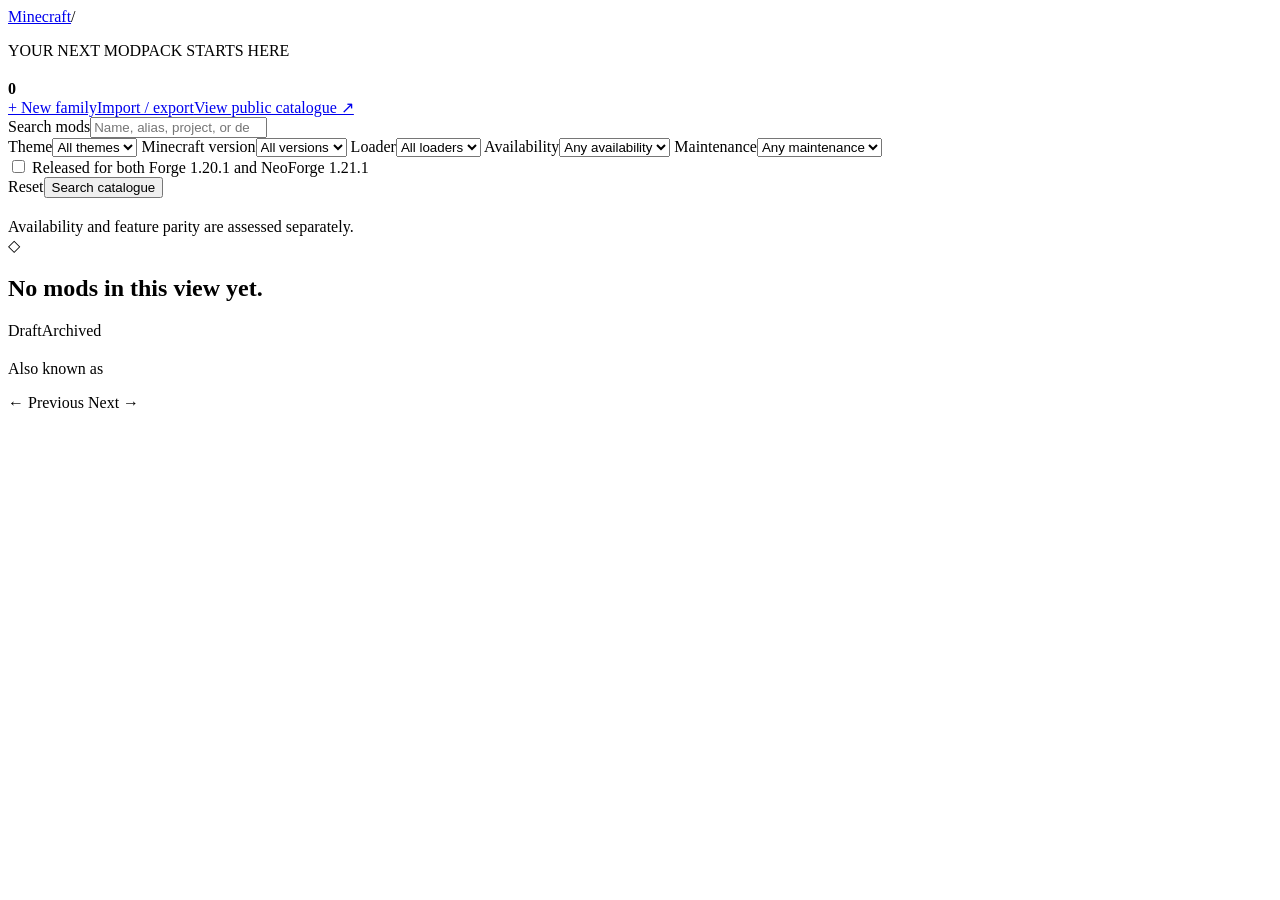
<file: src/main/resources/templates/mods/catalogue.html>
<!DOCTYPE html>
<html lang="en" xmlns:th="http://www.thymeleaf.org">
<head th:replace="~{mods/fragments :: head('Minecraft Mods')}"></head>
<body>
<header th:replace="~{mods/fragments :: header}"></header>
<main class="shell">
    <div class="breadcrumbs"><a href="/games/minecraft">Minecraft</a><span>/</span><span th:text="${admin ? 'Manage mods' : 'Minecraft Mods'}"></span></div>
    <section class="hero">
        <div><p class="eyebrow">YOUR NEXT MODPACK STARTS HERE</p><h1 th:text="${admin ? 'Manage your catalogue.' : 'Find your next building block.'}"></h1>
            <p class="lede" th:text="${admin ? 'Research, edit, and review every family — including drafts and archived entries.' : 'Explore mods, follow their successors, and compare support across Minecraft versions.'}"></p></div>
        <div class="hero-stat"><strong th:text="${page.total()}">0</strong><span th:text="${admin ? 'families in this view' : 'published families found'}"></span></div>
    </section>
    <div class="toolbar" th:if="${admin}"><a class="button primary" href="/admin/mods/new">+ New family</a><a class="button" href="/admin/mods/import">Import / export</a><a href="/games/minecraft/mods">View public catalogue ↗</a></div>
    <form class="filters panel" method="get" th:action="${admin ? '/admin/mods' : '/games/minecraft/mods'}">
        <label class="search-field">Search mods<input type="search" name="q" placeholder="Name, alias, project, or description…" maxlength="200" th:value="${q}"></label>
        <div class="filter-grid">
            <label>Theme<select name="tag"><option value="">All themes</option><option th:each="tag : ${tags}" th:value="${tag}" th:text="${@modView.label(tag)}" th:selected="${tag == selectedTag}"></option></select></label>
            <label>Minecraft version<select name="minecraftVersion"><option value="">All versions</option><option th:each="version : ${versions}" th:value="${version}" th:text="${version}" th:selected="${version == selectedVersion}"></option></select></label>
            <label>Loader<select name="loader"><option value="">All loaders</option><option th:each="loader : ${loaders}" th:value="${loader}" th:text="${@modView.label(loader)}" th:selected="${loader == selectedLoader}"></option></select></label>
            <label>Availability<select name="availability"><option value="">Any availability</option><option th:each="value : ${availabilityOptions}" th:value="${value}" th:text="${@modView.label(value)}" th:selected="${value == selectedAvailability}"></option></select></label>
            <label>Maintenance<select name="maintenance"><option value="">Any maintenance</option><option th:each="value : ${maintenanceOptions}" th:value="${value}" th:text="${@modView.label(value)}" th:selected="${value == selectedMaintenance}"></option></select></label>
        </div>
        <div class="filter-bottom"><label class="check"><input type="checkbox" name="bothPrimary" value="true" th:checked="${bothPrimary}"> Released for both Forge 1.20.1 and NeoForge 1.21.1</label><div class="actions"><a th:href="${admin ? '/admin/mods' : '/games/minecraft/mods'}">Reset</a><button class="primary" type="submit">Search catalogue</button></div></div>
    </form>
    <div class="section-heading"><h2 th:text="${admin ? 'Mod families' : 'Explore the catalogue'}"></h2><span class="muted">Availability and feature parity are assessed separately.</span></div>
    <section th:if="${page.entries().isEmpty()}" class="empty-state panel"><span class="empty-icon">◇</span><h2>No mods in this view yet.</h2><p th:text="${admin ? 'Add your first family, import researched records, or try a broader search.' : 'Try fewer filters, or check back as more research is published.'}"></p></section>
    <article class="family-card panel" th:each="entry : ${page.entries()}" th:with="family=${entry.family()}">
        <div class="card-heading"><div><div class="tags"><span class="tag" th:each="tag : ${family.tags()}" th:text="${@modView.label(tag)}"></span><span th:if="${admin and !family.published()}" class="tag draft">Draft</span><span th:if="${admin and family.archived()}" class="tag archived">Archived</span></div>
            <h2><a th:href="${(admin ? '/admin/mods/' + family.id() + '/preview' : '/games/minecraft/mods/' + family.id())}" th:text="${family.name()}"></a></h2></div>
            <a class="text-link" th:href="${admin ? '/admin/mods/' + family.id() + '/edit' : '/games/minecraft/mods/' + family.id()}" th:text="${admin ? 'Edit family ↗' : 'Explore family ↗'}"></a></div>
        <p class="description" th:text="${family.description()}"></p>
        <p class="aliases muted" th:if="${!family.aliases().isEmpty()}">Also known as <span th:text="${#strings.listJoin(family.aliases(), ', ')}"></span></p>
        <div th:replace="~{mods/fragments :: matrix(${family})}"></div>
        <div class="card-footer"><span th:text="${family.projects().size() + ' projects · ' + family.evidence().size() + ' research sources'}"></span><a th:if="${admin}" th:href="@{/admin/mods/{id}/history(id=${family.id()})}" th:text="${'Revision ' + entry.revision() + ' · View history'}"></a></div>
    </article>
    <nav class="pagination" aria-label="Catalogue pages" th:if="${page.total() > page.limit()}">
        <a class="button" th:if="${page.offset() > 0}" th:href="@{${admin ? '/admin/mods' : '/games/minecraft/mods'}(q=${q},tag=${selectedTag},minecraftVersion=${selectedVersion},loader=${selectedLoader},availability=${selectedAvailability},maintenance=${selectedMaintenance},bothPrimary=${bothPrimary},offset=${page.previousOffset()})}">← Previous</a>
        <span th:text="${'Showing ' + (page.offset()+1) + '–' + page.endOffset() + ' of ' + page.total()}"></span>
        <a class="button" th:if="${page.offset() + page.limit() < page.total()}" th:href="@{${admin ? '/admin/mods' : '/games/minecraft/mods'}(q=${q},tag=${selectedTag},minecraftVersion=${selectedVersion},loader=${selectedLoader},availability=${selectedAvailability},maintenance=${selectedMaintenance},bothPrimary=${bothPrimary},offset=${page.offset()+page.limit()})}">Next →</a>
    </nav>
</main></body></html>
</file>
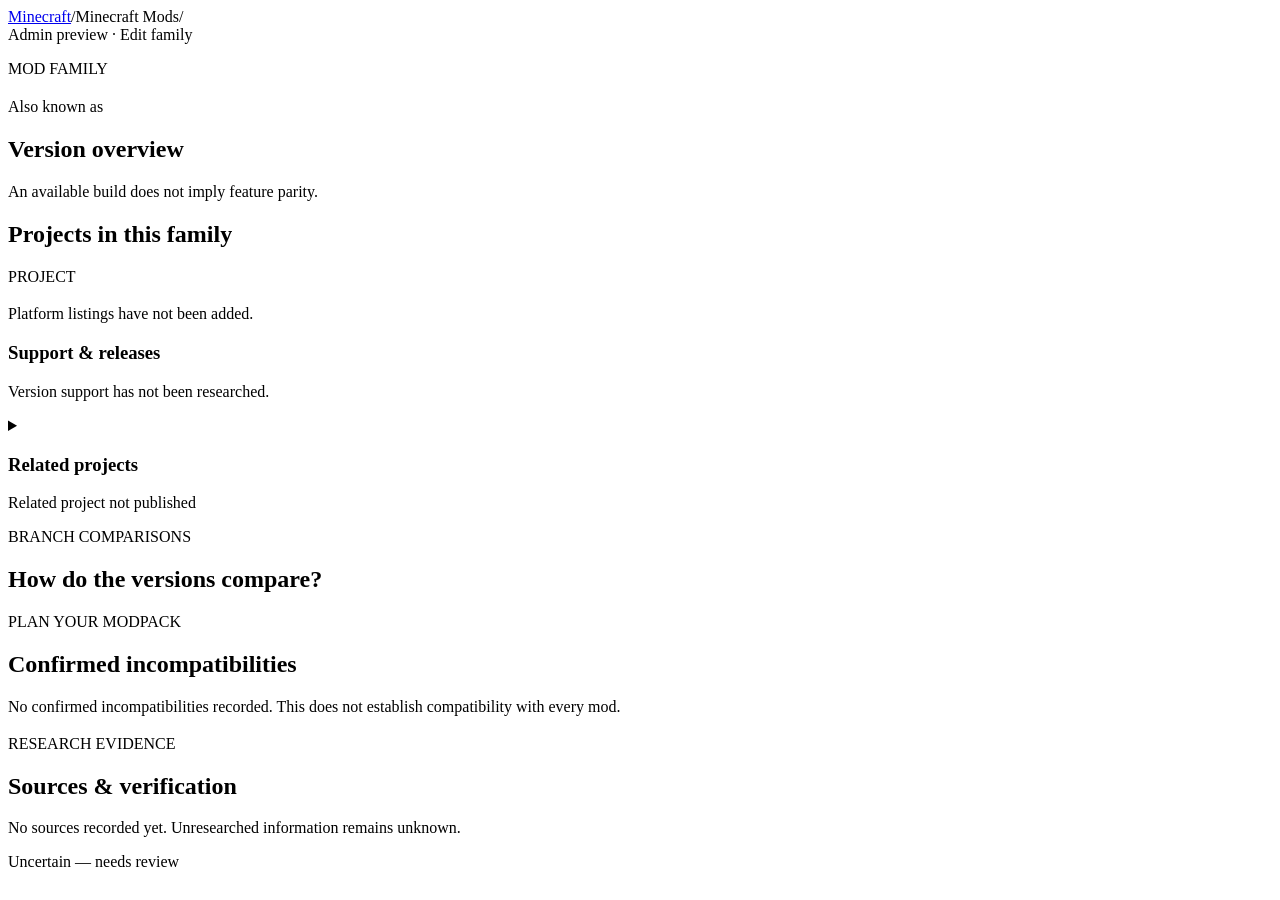
<file: src/main/resources/templates/mods/detail.html>
<!DOCTYPE html>
<html lang="en" xmlns:th="http://www.thymeleaf.org">
<head th:replace="~{mods/fragments :: head(${entry.family().name()})}"></head>
<body><header th:replace="~{mods/fragments :: header}"></header>
<main class="shell" th:with="family=${entry.family()}">
    <div class="breadcrumbs"><a href="/games/minecraft">Minecraft</a><span>/</span><a th:href="${adminPreview ? '/admin/mods' : '/games/minecraft/mods'}">Minecraft Mods</a><span>/</span><span th:text="${family.name()}"></span></div>
    <div class="notice" th:if="${adminPreview}">Admin preview · <span th:text="${family.archived() ? 'Archived' : (family.published() ? 'Published' : 'Draft — visible only to admins')}"></span><a th:href="@{/admin/mods/{id}/edit(id=${family.id()})}">Edit family</a></div>
    <section class="hero"><div><p class="eyebrow">MOD FAMILY</p><h1 th:text="${family.name()}"></h1><p class="lede preserve" th:text="${family.description()}"></p><div class="tags"><span class="tag" th:each="tag : ${family.tags()}" th:text="${@modView.label(tag)}"></span></div><p class="muted" th:if="${!family.aliases().isEmpty()}">Also known as <span th:text="${#strings.listJoin(family.aliases(), ', ')}"></span></p></div></section>
    <section class="panel"><div class="section-heading"><h2>Version overview</h2><span class="muted">An available build does not imply feature parity.</span></div><div th:replace="~{mods/fragments :: matrix(${family})}"></div></section>
    <div class="section-heading"><h2>Projects in this family</h2><span class="muted" th:text="${family.projects().size() + ' distinct projects'}"></span></div>
    <article class="panel project" th:each="project : ${family.projects()}" th:id="${project.id()}">
        <p class="eyebrow">PROJECT</p><h2 th:text="${project.name()}"></h2><p class="preserve" th:text="${project.description()}"></p>
        <div class="actions"><a class="button" th:each="listing : ${project.listings()}" th:href="${listing.url()}" target="_blank" rel="noopener noreferrer" th:text="${@modView.label(listing.platform()) + ' ↗'}"></a><span class="muted" th:if="${project.listings().isEmpty()}">Platform listings have not been added.</span></div>
        <h3>Support &amp; releases</h3><p class="muted" th:if="${project.support().isEmpty()}">Version support has not been researched.</p>
        <details class="support-detail" th:each="support : ${project.support()}">
            <summary><strong th:text="${@modView.target(support.target())}"></strong><span class="status" th:classappend="${support.availability().name()}" th:text="${@modView.label(support.availability())}"></span></summary>
            <div class="detail-body"><p><strong>Maintenance:</strong> <span th:text="${@modView.label(support.maintenance())}"></span> <span class="muted" th:if="${support.checkedAt() != null}" th:text="${'· Checked ' + support.checkedAt()}"></span></p><p class="preserve" th:text="${support.notes()}"></p>
                <ul class="release-list" th:if="${!support.releases().isEmpty()}"><li th:each="release : ${support.releases()}"><a th:href="${release.url()}" target="_blank" rel="noopener noreferrer" th:text="${release.modVersion() + ' · ' + @modView.label(release.channel()) + ' ↗'}"></a><span class="muted" th:text="${release.publishedAt()}"></span></li></ul>
                <div class="source-links"><a th:each="id : ${support.evidenceIds()}" th:href="${'#source-' + id}" th:text="${'Source: ' + id}"></a></div></div>
        </details>
        <h3 th:if="${!project.relationships().isEmpty()}">Related projects</h3>
        <div class="relation" th:each="relation : ${project.relationships()}"><span class="tag" th:text="${@modView.label(relation.type())}"></span>
            <a th:if="${related.containsKey(relation.relatedProjectId())}" th:with="link=${related.get(relation.relatedProjectId())}" th:href="${(adminPreview ? '/admin/mods/' + link.familyId() + '/preview' : '/games/minecraft/mods/' + link.familyId()) + '#' + link.projectId()}" th:text="${link.name()}"></a><span th:if="${!related.containsKey(relation.relatedProjectId())}">Related project not published</span>
            <small th:text="${relation.target() == null ? 'All versions' : @modView.target(relation.target())}"></small><p class="preserve" th:text="${relation.notes()}"></p><div class="source-links"><a th:each="id : ${relation.evidenceIds()}" th:href="${'#source-' + id}" th:text="${'Source: ' + id}"></a></div></div>
    </article>
    <section class="panel" th:if="${!family.comparisons().isEmpty()}"><p class="eyebrow">BRANCH COMPARISONS</p><h2>How do the versions compare?</h2><div class="comparison" th:each="comparison : ${family.comparisons()}">
        <span class="status" th:text="${@modView.label(comparison.parity()) + ' parity'}"></span><h3 th:text="${@modView.projectName(family,comparison.left().projectId()) + ' · ' + @modView.target(comparison.left().target())}"></h3><p class="muted" th:text="${'compared with ' + @modView.projectName(family,comparison.right().projectId()) + ' · ' + @modView.target(comparison.right().target())}"></p><p class="preserve" th:text="${comparison.notes()}"></p><small th:if="${comparison.checkedAt() != null}" th:text="${'Checked ' + comparison.checkedAt()}"></small><div class="source-links"><a th:each="id : ${comparison.evidenceIds()}" th:href="${'#source-' + id}" th:text="${'Source: ' + id}"></a></div>
    </div></section>
    <section class="panel"><p class="eyebrow">PLAN YOUR MODPACK</p><h2>Confirmed incompatibilities</h2>
        <p class="muted" th:if="${incompatibilities.isEmpty()}">No confirmed incompatibilities recorded. This does not establish compatibility with every mod.</p>
        <article class="relation" th:each="conflict : ${incompatibilities}"><h3 th:text="${conflict.source() + ' + ' + conflict.other()}"></h3><span class="tag draft" th:text="${conflict.target() == null ? 'See scope below' : @modView.target(conflict.target())}"></span><p class="preserve" th:text="${conflict.notes()}"></p><div class="source-links"><a th:each="source : ${conflict.evidence()}" th:href="${source.url()}" rel="noopener noreferrer" target="_blank" th:text="${source.claim() + ' · Checked ' + source.checkedAt()}"></a></div></article>
    </section>
    <section class="panel sources"><p class="eyebrow">RESEARCH EVIDENCE</p><h2>Sources &amp; verification</h2><p class="muted" th:if="${family.evidence().isEmpty()}">No sources recorded yet. Unresearched information remains unknown.</p>
        <article th:each="source : ${family.evidence()}" th:id="${'source-' + source.id()}"><span class="tag draft" th:if="${source.uncertain()}">Uncertain — needs review</span><h3 th:text="${source.claim()}"></h3><p class="preserve" th:text="${source.summary()}"></p><a th:href="${source.url()}" target="_blank" rel="noopener noreferrer" th:text="${source.url() + ' ↗'}"></a><small th:text="${'Checked ' + source.checkedAt()}"></small></article>
    </section>
</main></body></html>
</file>
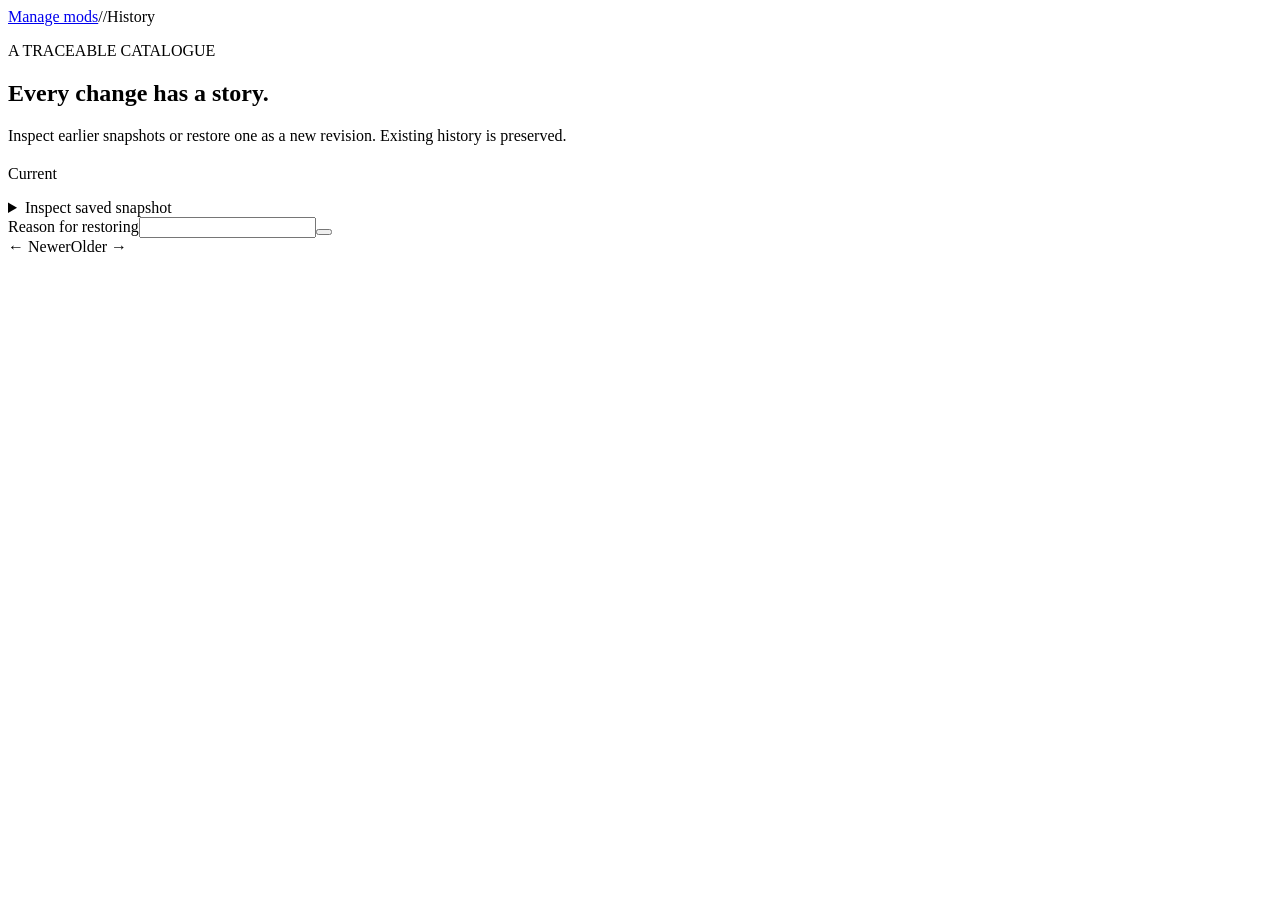
<file: src/main/resources/templates/mods/history.html>
<!DOCTYPE html>
<html lang="en" xmlns:th="http://www.thymeleaf.org">
<head th:replace="~{mods/fragments :: head('Mod family history')}"></head>
<body><header th:replace="~{mods/fragments :: header}"></header><main class="shell editor-shell">
    <div class="breadcrumbs"><a href="/admin/mods">Manage mods</a><span>/</span><a th:href="@{/admin/mods/{id}/edit(id=${entry.family().id()})}" th:text="${entry.family().name()}"></a><span>/</span><span>History</span></div>
    <section class="hero"><div><p class="eyebrow">A TRACEABLE CATALOGUE</p><h1>Every change has a story.</h1><p class="lede">Inspect earlier snapshots or restore one as a new revision. Existing history is preserved.</p></div></section>
    <p class="notice" th:if="${notice}" th:text="${notice}"></p><p class="notice error" th:if="${error}" th:text="${error}"></p>
    <article class="panel" th:each="revision : ${history}"><div class="card-heading"><h2 th:text="${'Revision ' + revision.revision()}"></h2><span class="tag" th:if="${revision.revision() == entry.revision()}">Current</span></div>
        <p th:text="${revision.reason()}"></p><p class="muted" th:text="${revision.actor() + ' · ' + revision.changedAt()}"></p>
        <details><summary>Inspect saved snapshot</summary><div class="detail-body"><h3 th:text="${revision.family().name()}"></h3><p class="preserve" th:text="${revision.family().description()}"></p><p th:text="${'Published: ' + revision.family().published() + ' · Archived: ' + revision.family().archived()}"></p><pre th:text="${@modCatalogueService.familyJson(revision.family())}"></pre></div></details>
        <form th:if="${revision.revision() != entry.revision()}" method="post" th:action="@{/admin/mods/{id}/restore(id=${entry.family().id()})}" class="restore-form"><input type="hidden" name="revision" th:value="${revision.revision()}"><input type="hidden" name="expectedRevision" th:value="${entry.revision()}"><label>Reason for restoring<input name="reason" required maxlength="2000" th:value="${'Restore revision ' + revision.revision()}"></label><button type="submit" th:text="${'Restore revision ' + revision.revision()}"></button></form>
    </article>
    <nav class="pagination" aria-label="History pages"><a class="button" th:if="${offset > 0}" th:href="@{/admin/mods/{id}/history(id=${entry.family().id()},offset=${T(java.lang.Math).max(0,offset-25)})}">← Newer</a><a class="button" th:if="${history.size() == 25}" th:href="@{/admin/mods/{id}/history(id=${entry.family().id()},offset=${offset+25})}">Older →</a></nav>
</main></body></html>
</file>
